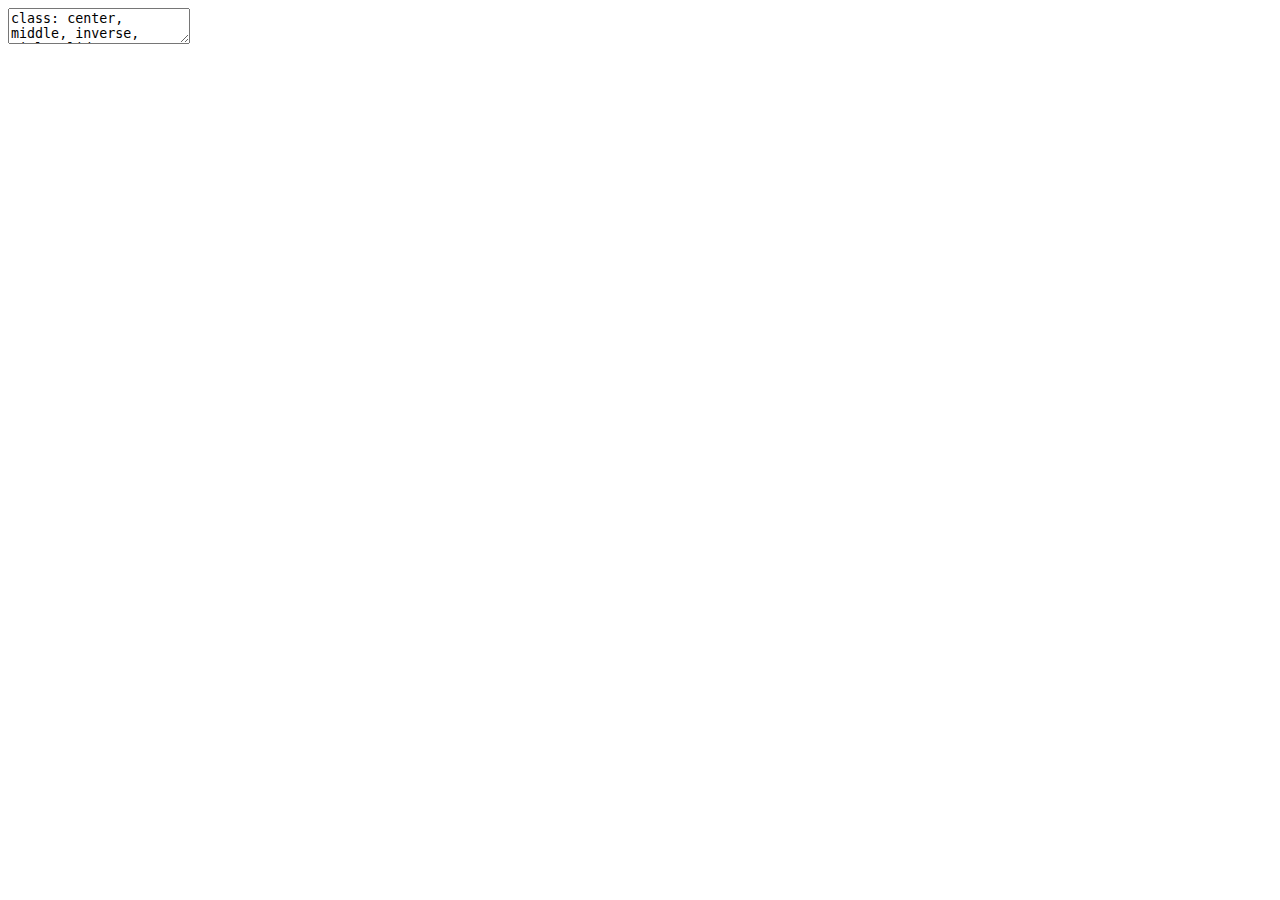
<file: index.html>
<!DOCTYPE html>
<html xmlns="http://www.w3.org/1999/xhtml" lang="" xml:lang="">
  <head>
    <title>Programming basics</title>
    <meta charset="utf-8" />
    <meta name="author" content="Byron C. Jaeger" />
    <link rel="stylesheet" href="slides.css" type="text/css" />
  </head>
  <body>
    <textarea id="source">
class: center, middle, inverse, title-slide

# Programming basics
## Introduction to vectors
### Byron C. Jaeger
### last updated: 2020-04-07

---




## Catch up

- Any questions on material from last time?

- Any questions on the reading / primer?

---

## Agenda

.pull-left[

- Functions

- Environments

- Vectors

Full disclosure: 

- These topics are extremely important. 

- They may also seem boring and useless at first. 

- Stay vigilant!

]

.pull-right[

&lt;img src="img/bored.png" width="90%" /&gt;

]






---

class: inverse, center, middle

# Functions

---

## What is a function?

A function starts with inputs, applies a process, and returns an output.

- Functions are everywhere. Do you recognize this one? 

    + inputs: eggs, chocolate chips, flour, sugar and butter
    
    + process: preheat oven, mix ingredients, bake, let cool.
    
    + outputs: 12 cookies
    
---

## What is a function?

In R, the function output is usually assigned to a new variable, e.g.


```r
cookie_batch &lt;- make_cookies(batch_size = 12)
```

A command like this would create a new object in my global environment that can be accessed in subsequent commands.


```r
byron &lt;- add_food(to = byron, what = cookie_batch)
```

Note how the object `byron` is modified by the line of code above, and the output is also called `byron`. Is this syntax confusing? It usually takes some getting used to. 


---

## What is an environment?

R stores objects in environments (think of these like containers). 

- Your workspace is the `global environment`. This is where objects are stored by default:


```r
x &lt;- 1:5
```

- Dataframes and lists create their own environments: 


```r
df &lt;- tibble(x = c('a','b','c','d','e'))
```

After running these two lines of code, what do you think R will do if we ask it to print `x`?

--


```r
x
```

```
## [1] 1 2 3 4 5
```


---

## What is an environment?

R stores objects in environments (think of these like containers). 

- Your workspace is the `global environment`. This is where objects are stored by default:


```r
x &lt;- 1:5
```

- Dataframes and lists create their own environments: 


```r
df &lt;- tibble(x = c('a','b','c','d','e'))
```

So then how do we access `x` inside of the dataframe we made??

--


```r
df$x
```

```
## [1] "a" "b" "c" "d" "e"
```

---
class: inverse, center, middle

# Vectors

---
## Atomic vectors


- A lot of the analysis we do in R can be boiled down to atomic vectors, these are

    + logical: `TRUE`, `FALSE`
    
    + integer: ..., -2, -1, 0, 1, 2, ...
    
    + double: 1, 1.23, 5.0001, etc.
    
    + character: "a", "any string", "1", etc.


To create an atomic vector manually, use the `c()` function, short for combine, concatenate, and coerce, depending on how it is used. 


```r
# Atomic vector examples -- # full name - abbreviation
lgl_var &lt;- c(TRUE, FALSE)   # logical   = lgl
int_var &lt;- c(1L, 6L, 10L)   # integer   = int
dbl_var &lt;- c(1, 2.5, 4.5)   # double    = dbl
chr_var &lt;- c("a", "b", "c") # character = chr
```

---

## Logical vectors

- Logical values must be either `TRUE` or `FALSE`. 

- R evaluates logical values with operations similar to numeric values, but with some additional symbols that allow you to engage with logical structures.

&lt;img src="img/transform-logical.png" width="90%" /&gt;

---

## Logical vectors


```r
x &lt;- TRUE; y &lt;- FALSE

# either is true
x | y
```

```
## [1] TRUE
```


&lt;img src="img/transform-logical.png" width="90%" /&gt;

---

## Logical vectors


```r
x &lt;- TRUE; y &lt;- FALSE

# both are true
x &amp; y
```

```
## [1] FALSE
```


&lt;img src="img/transform-logical.png" width="90%" /&gt;

---

## Logical vectors


```r
x &lt;- TRUE; y &lt;- FALSE

# exactly one is true
xor(x, y)
```

```
## [1] TRUE
```


&lt;img src="img/transform-logical.png" width="90%" /&gt;

---

## Integer and double vectors

- These two types are collectively called `numeric` vectors. 

- logicals are coerced into `integer` types, which in turn are coerced to `double`, when these types are combined:


```r
c(TRUE, FALSE, 2L, pi)
```

```
## [1] 1.000000 0.000000 2.000000 3.141593
```


---

## Character vectors

Character values in R represent strings

- surrounded by `"` (`"hi"`) or `'` (`'bye'`). 

- You can create strings with either  single quotes or double quotes.

- I recommend always using `"` to create strings and then using `'` if you have a quote inside of your string.


```r
string1 &lt;- "a string"
string1
```

```
## [1] "a string"
```



```r
string2 &lt;- "a 'string' value"
string2
```

```
## [1] "a 'string' value"
```

---

## Indexing vectors

Data from vectors can be subset using square brackets: `[]`


```r
x &lt;- c(0, 5, 10)

x[1]
```

```
## [1] 0
```

```r
x[c(2,3)]
```

```
## [1]  5 10
```


---

## Indexing vectors

Logical values can also be used to subset vectors:


```r
x[c(TRUE, FALSE, FALSE)] # same as x[1]
```

```
## [1] 0
```

```r
x[c(FALSE, TRUE, TRUE)] # same as x[c(2,3)]
```

```
## [1]  5 10
```

---

## Indexing vectors

Combining logical expressions with indexing is a nice trick:


```r
x[x &lt; 5] # returns all values of x &lt; 5
```

```
## [1] 0
```

```r
x[x &gt;= 5] # returns all values of x &gt;= 5
```

```
## [1]  5 10
```

---
## Summarizing vectors

- `mean()`, `median()`, `min()`, `max()`, `sum()`,  and `table()` are all useful summary functions for vectors. 

- `mean` and `sum` in particular can be useful for computing proportions and counts of `TRUE` conditions, for example:


```r
# the number of x values greater than 0
sum(x &gt; 0)
```

```
## [1] 2
```

```r
# the proportion of x values greater than 0
mean(x &gt; 0)
```

```
## [1] 0.6666667
```

---

## Your turn

- Switch to Rstudio cloud and find the data visualization basics project. 

- Work on completing the problems in `exercises.Rmd` with your teammates.
    </textarea>
<style data-target="print-only">@media screen {.remark-slide-container{display:block;}.remark-slide-scaler{box-shadow:none;}}</style>
<script src="https://remarkjs.com/downloads/remark-latest.min.js"></script>
<script>var slideshow = remark.create({
"highlightStyle": "github",
"highlightLines": true,
"countIncrementalSlides": false
});
if (window.HTMLWidgets) slideshow.on('afterShowSlide', function (slide) {
  window.dispatchEvent(new Event('resize'));
});
(function(d) {
  var s = d.createElement("style"), r = d.querySelector(".remark-slide-scaler");
  if (!r) return;
  s.type = "text/css"; s.innerHTML = "@page {size: " + r.style.width + " " + r.style.height +"; }";
  d.head.appendChild(s);
})(document);

(function(d) {
  var el = d.getElementsByClassName("remark-slides-area");
  if (!el) return;
  var slide, slides = slideshow.getSlides(), els = el[0].children;
  for (var i = 1; i < slides.length; i++) {
    slide = slides[i];
    if (slide.properties.continued === "true" || slide.properties.count === "false") {
      els[i - 1].className += ' has-continuation';
    }
  }
  var s = d.createElement("style");
  s.type = "text/css"; s.innerHTML = "@media print { .has-continuation { display: none; } }";
  d.head.appendChild(s);
})(document);
// delete the temporary CSS (for displaying all slides initially) when the user
// starts to view slides
(function() {
  var deleted = false;
  slideshow.on('beforeShowSlide', function(slide) {
    if (deleted) return;
    var sheets = document.styleSheets, node;
    for (var i = 0; i < sheets.length; i++) {
      node = sheets[i].ownerNode;
      if (node.dataset["target"] !== "print-only") continue;
      node.parentNode.removeChild(node);
    }
    deleted = true;
  });
})();
// adds .remark-code-has-line-highlighted class to <pre> parent elements
// of code chunks containing highlighted lines with class .remark-code-line-highlighted
(function(d) {
  const hlines = d.querySelectorAll('.remark-code-line-highlighted');
  const preParents = [];
  const findPreParent = function(line, p = 0) {
    if (p > 1) return null; // traverse up no further than grandparent
    const el = line.parentElement;
    return el.tagName === "PRE" ? el : findPreParent(el, ++p);
  };

  for (let line of hlines) {
    let pre = findPreParent(line);
    if (pre && !preParents.includes(pre)) preParents.push(pre);
  }
  preParents.forEach(p => p.classList.add("remark-code-has-line-highlighted"));
})(document);</script>

<script>
(function() {
  var links = document.getElementsByTagName('a');
  for (var i = 0; i < links.length; i++) {
    if (/^(https?:)?\/\//.test(links[i].getAttribute('href'))) {
      links[i].target = '_blank';
    }
  }
})();
</script>

<script>
slideshow._releaseMath = function(el) {
  var i, text, code, codes = el.getElementsByTagName('code');
  for (i = 0; i < codes.length;) {
    code = codes[i];
    if (code.parentNode.tagName !== 'PRE' && code.childElementCount === 0) {
      text = code.textContent;
      if (/^\\\((.|\s)+\\\)$/.test(text) || /^\\\[(.|\s)+\\\]$/.test(text) ||
          /^\$\$(.|\s)+\$\$$/.test(text) ||
          /^\\begin\{([^}]+)\}(.|\s)+\\end\{[^}]+\}$/.test(text)) {
        code.outerHTML = code.innerHTML;  // remove <code></code>
        continue;
      }
    }
    i++;
  }
};
slideshow._releaseMath(document);
</script>
<!-- dynamically load mathjax for compatibility with self-contained -->
<script>
(function () {
  var script = document.createElement('script');
  script.type = 'text/javascript';
  script.src  = 'https://mathjax.rstudio.com/latest/MathJax.js?config=TeX-MML-AM_CHTML';
  if (location.protocol !== 'file:' && /^https?:/.test(script.src))
    script.src  = script.src.replace(/^https?:/, '');
  document.getElementsByTagName('head')[0].appendChild(script);
})();
</script>
  </body>
</html>
</file>
<file: slides.css>
@import url(https://fonts.googleapis.com/css?family=Source+Sans+Pro:300,400,600,700);
@import url(https://fonts.googleapis.com/css?family=Source+Code+Pro:400,700);

body { 
  font-family: 'Source Sans Pro'; sans-serif;
  font-weight: 400;
  color: #333333;
}
h2 {
  font-family: 'Source Sans Pro', sans-serif;
  font-weight: bold;
  color: #006341;
  font-size: 12px;
  margin: 0.25em 0 0.5em 0;
}
h1, h3 {
  font-family: 'Source Sans Pro', sans-serif;
  font-weight: bold;
  color: #006341;
}
a, a > code {
  font-family: 'Source Sans Pro', sans-serif;
  color: #006341;
  text-decoration: none;
}

.footnote {
  position: absolute;
  bottom: 3em;
  padding-right: 4em;
  font-size: 90%;
}
.remark-code, .remark-inline-code { 
  font-family: 'Source Code Pro', 'Lucida Console', Monaco, monospace; 
}
.remark-code-line-highlighted     { background-color: #ffff88; }

.inverse {
  background-color: #006341;
  color: #ffffff;
  /* text-shadow: 0 0 20px #333; */
}
.inverse h1, .inverse h2, .inverse h3 {
  color: #f3f3f3;
}
/* Two-column layout */
.left-column {
  color: #777;
  width: 20%;
  height: 92%;
  float: left;
}
.left-column h2:last-of-type, .left-column h3:last-child {
  color: #000;
}
.right-column {
  width: 75%;
  float: right;
  padding-top: 1em;
}
.center {
  text-align:center;
}
.pull-left {
  float: left;
  width: 47%;
}
.pull-right {
  float: right;
  width: 47%;
}
.pull-right ~ * {
  clear: both;
}
.question {
  color: #98FB98;
  padding: 0.25px;
}
ul {
  list-style-type: square;
}
li{
  margin: 10px 0;
}
.large { font-size: 130% }
.midi { font-size: 90% }
.small { font-size: 70% }
img, video, iframe {
  max-width: 100%;
}
blockquote {
  border-left: solid 5px lightgray;
  padding-left: 1em;
}
table {
  margin: auto;
  border-top: 1px solid #666;
  border-bottom: 1px solid #666;
}
table thead th { border-bottom: 1px solid #ddd; }
th, td { padding: 5px; }
thead, tfoot, tr:nth-child(even) { background: #eee }

@page { margin: 0; }
@media print {
  .remark-slide-scaler {
    width: 100% !important;
    height: 100% !important;
    transform: scale(1) !important;
    top: 0 !important;
    left: 0 !important;
  }
}

.remark-slide-content{
  font-size: 24px;
}

.remark-slide-content:after {
    content: "";
    position: absolute;
    bottom: 5px;
    right: 810px;
    height: 70px;
    width: 81px;
    background-repeat: no-repeat;
    background-size: contain;
    background-image: url("img/intro_2R_hex.png");
}

.element.style {
    position: absolute;
    left: 0px;
    top: 0px;
    height: 685px;
    width: 700px;
}
</file>
